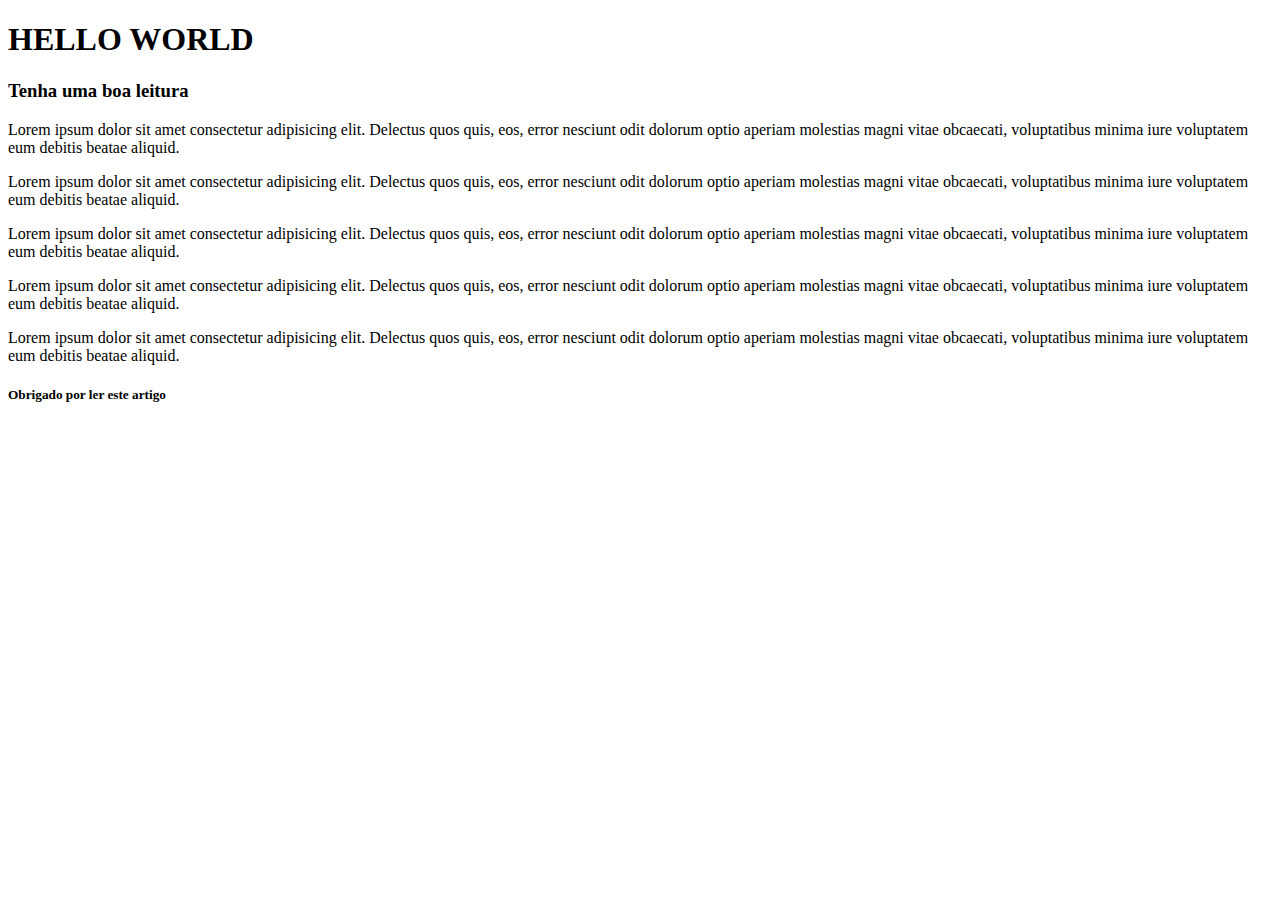
<file: 1-html/Aula 3/index.html>
<!DOCTYPE html>
    <html>
        <head>
        <title>Aula - Indentação</title>
        </head>
            <body>
                <section>
                    <header><h1>HELLO WORLD</h1>
                        <h3>Tenha uma boa leitura</h3>
                    </header>
                        <article>
                        <p>Lorem ipsum dolor sit amet consectetur adipisicing elit. Delectus quos quis, eos, error nesciunt odit dolorum optio aperiam molestias magni vitae obcaecati, voluptatibus minima iure voluptatem eum debitis beatae aliquid.</p>
                        <p>Lorem ipsum dolor sit amet consectetur adipisicing elit. Delectus quos quis, eos, error nesciunt odit dolorum optio aperiam molestias magni vitae obcaecati, voluptatibus minima iure voluptatem eum debitis beatae aliquid.</p>
                        <p>Lorem ipsum dolor sit amet consectetur adipisicing elit. Delectus quos quis, eos, error nesciunt odit dolorum optio aperiam molestias magni vitae obcaecati, voluptatibus minima iure voluptatem eum debitis beatae aliquid.</p>
                        <p>Lorem ipsum dolor sit amet consectetur adipisicing elit. Delectus quos quis, eos, error nesciunt odit dolorum optio aperiam molestias magni vitae obcaecati, voluptatibus minima iure voluptatem eum debitis beatae aliquid.</p>
                        <p>Lorem ipsum dolor sit amet consectetur adipisicing elit. Delectus quos quis, eos, error nesciunt odit dolorum optio aperiam molestias magni vitae obcaecati, voluptatibus minima iure voluptatem eum debitis beatae aliquid.</p>
                        </article>
                            <footer>
                                <h5>Obrigado por ler este artigo</h5>
                            </footer>
                </section>  
            </body>
</html>
</file>
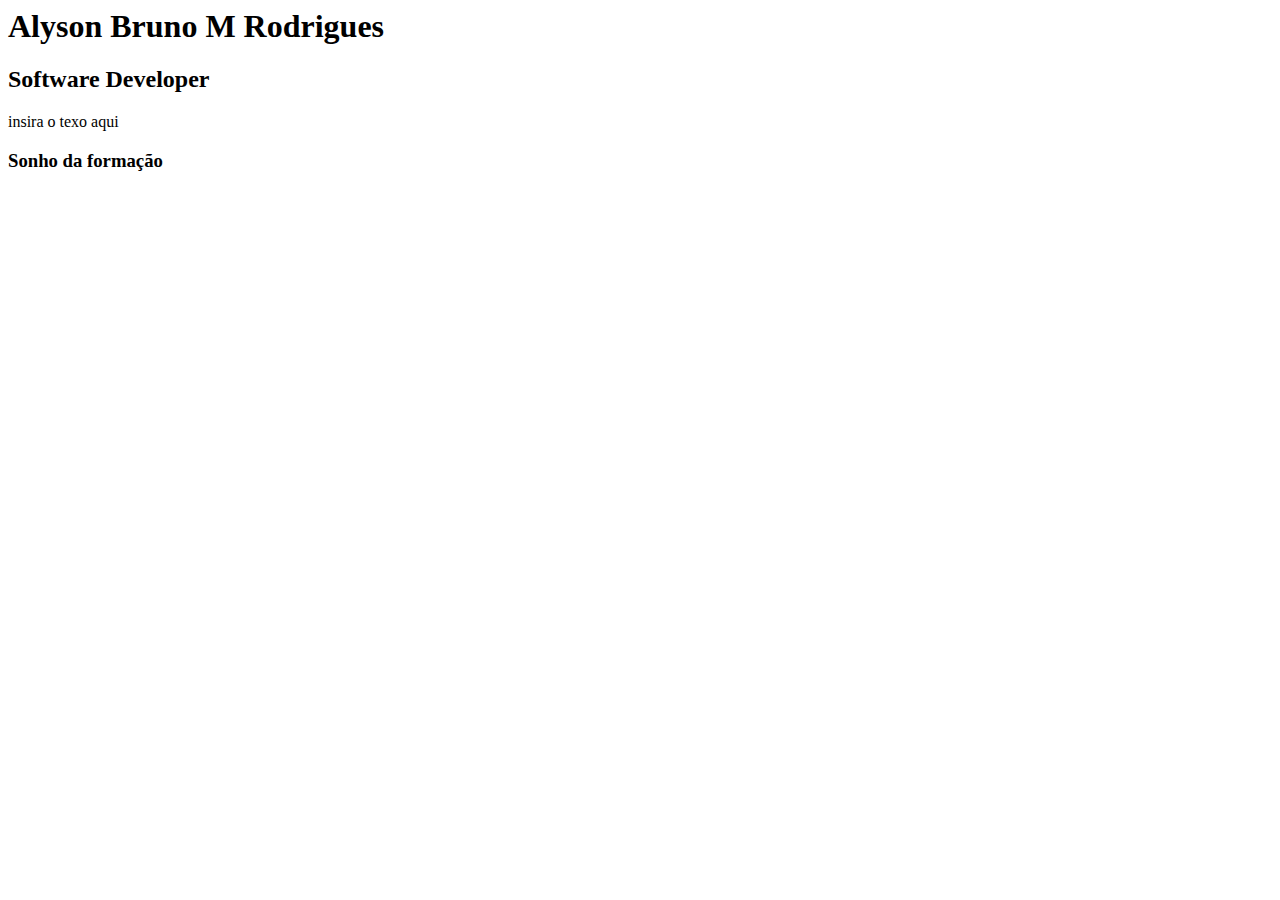
<file: 1-html/aula 4/index.html>
<htmll:5>
    <html lang="pt"></html>
        <head>
            <title>Alyson Bruno M Rodrigues</title>
        </head>
            <body>
                <h1>Alyson Bruno M Rodrigues</h1>
                <h2>Software Developer</h2>

                <p>insira o texo aqui</p>

                <p></p>

                <h3>Sonho da formação</h3>
            </body>

        </htmll:5>
</file>
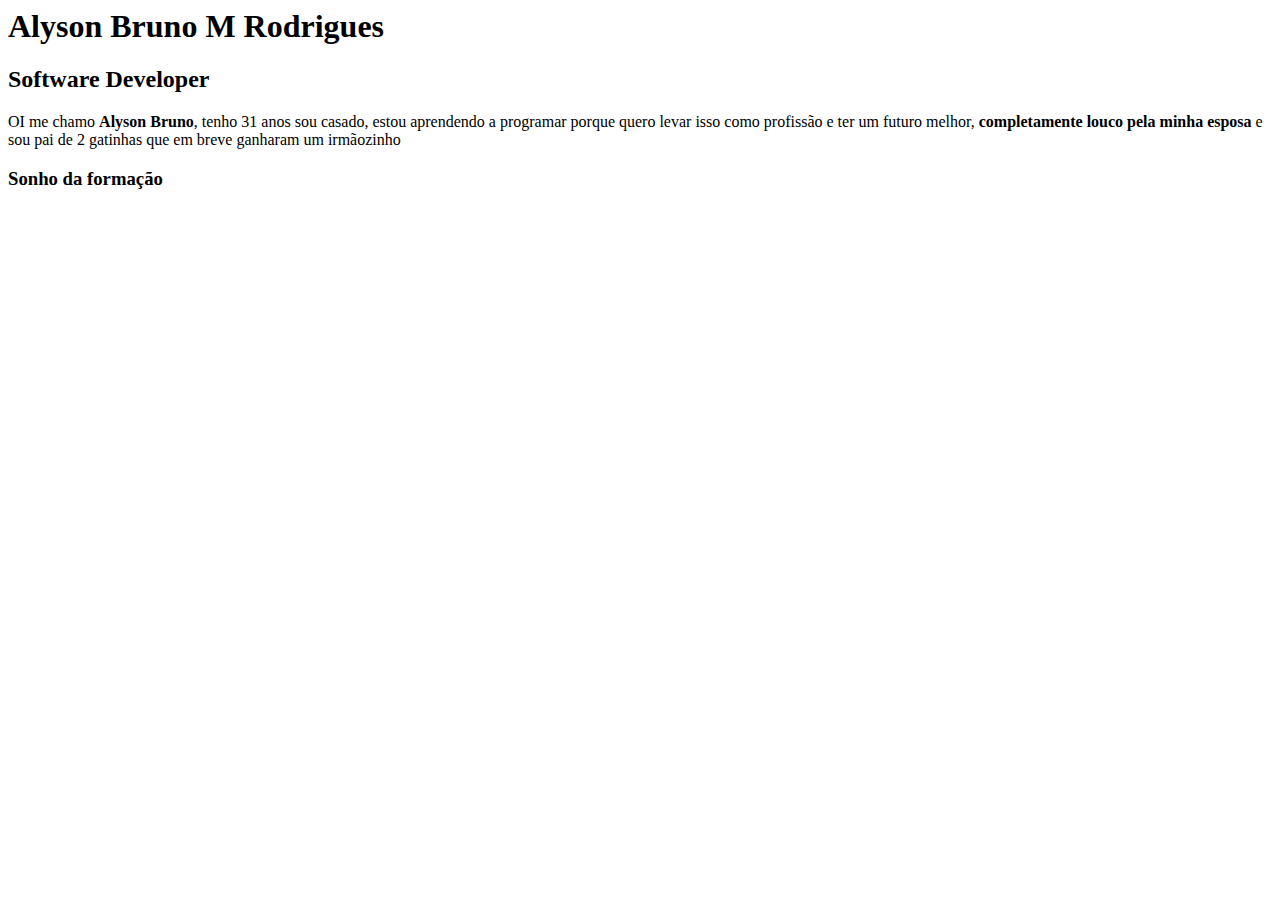
<file: 1-html/aula 5/index.html>
<htmll:5>
    <html lang="pt"></html>
        <head>
            <title>Alyson Bruno M Rodrigues</title>
        </head>
            <body>
                <h1>Alyson Bruno M Rodrigues</h1>
                <h2>Software Developer</h2>

                <p>OI me chamo <b>  Alyson Bruno</b>, tenho 31 anos sou casado, estou aprendendo a programar porque quero levar isso como profissão e ter um futuro melhor, <strong>completamente louco pela minha esposa</strong> e sou pai de 2 gatinhas que em breve ganharam um irmãozinho</p>

                <p></p>

                <h3>Sonho da formação</h3>
            </body>

        </htmll:5>
</file>
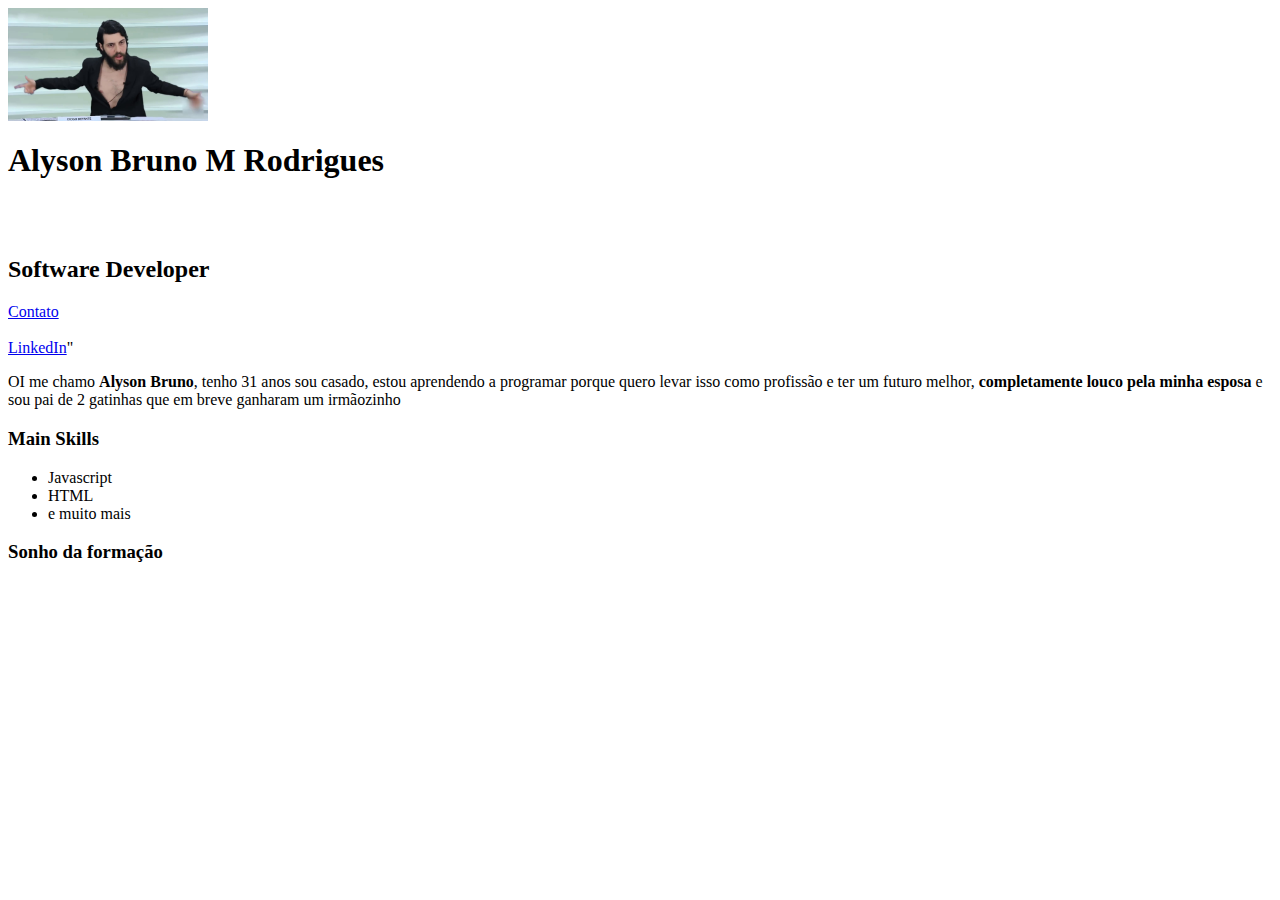
<file: 1-html/aula 6/index.html>
<htmll:5>
    <!DOCTYPE html>
    <html lang="pt">
        <meta charset="UTF-8">
        <meta name="viewport" content="width=device-width, initial-scale=1.0">    

        <head>
            <title>Alyson Bruno M Rodrigues</title>
        </head>
            <body>
                <img src="defante.jpg" width="200" alt="Alyson Bruno M Rodrigues">
                <h1>Alyson Bruno M Rodrigues</h1>
                <br><br>
                <h2>Software Developer</h2>
                <a href="contato.html" target="_blank">Contato</a>
                <br><br>
                <a href="https://www.linkedin.com/in/alyson-bruno-moreira-rodrigues-205998229/" target="_blank">LinkedIn</a>"

                <p>OI me chamo <b>Alyson Bruno</b>, tenho 31 anos sou casado, estou aprendendo a programar porque quero levar isso como profissão e ter um futuro melhor, <strong>completamente louco pela minha esposa</strong> e sou pai de 2 gatinhas que em breve ganharam um irmãozinho</p>

                <p></p>
                <h3>Main Skills</h3>
                <ul>
                    <li>Javascript</li>
                    <li>HTML</li>
                    <li>e muito mais</li>

                </ul>

                <h3>Sonho da formação</h3>
            </body>

        </htmll:5>
</file>
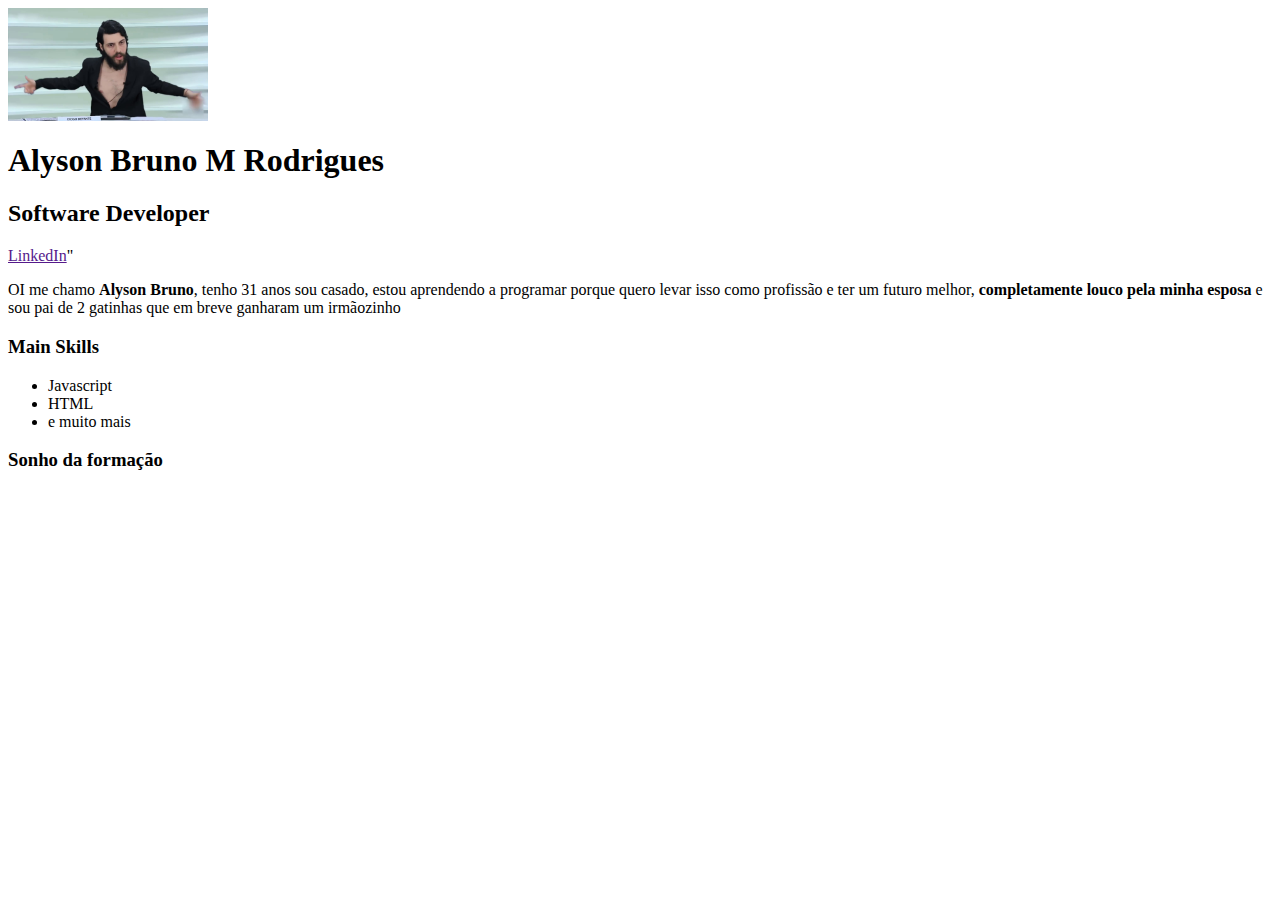
<file: 1-html/aula 7/index.html>
<htmll:5>
    <html lang="pt"></html>
        <head>
            <title>Alyson Bruno M Rodrigues</title>
        </head>
            <body>
                <img src="defante.jpg" width="200" alt="Alyson Bruno M Rodrigues">
                <h1>Alyson Bruno M Rodrigues</h1>
                <h2>Software Developer</h2>
                <a href=""contato
                <a href="https://www.linkedin.com/in/alyson-bruno-moreira-rodrigues-205998229/" target="_blank">LinkedIn</a>"

                <p>OI me chamo <b>Alyson Bruno</b>, tenho 31 anos sou casado, estou aprendendo a programar porque quero levar isso como profissão e ter um futuro melhor, <strong>completamente louco pela minha esposa</strong> e sou pai de 2 gatinhas que em breve ganharam um irmãozinho</p>

                <p></p>
                <h3>Main Skills</h3>
                <ul>
                    <li>Javascript</li>
                    <li>HTML</li>
                    <li>e muito mais</li>

                </ul>

                <h3>Sonho da formação</h3>
            </body>

        </htmll:5>
</file>
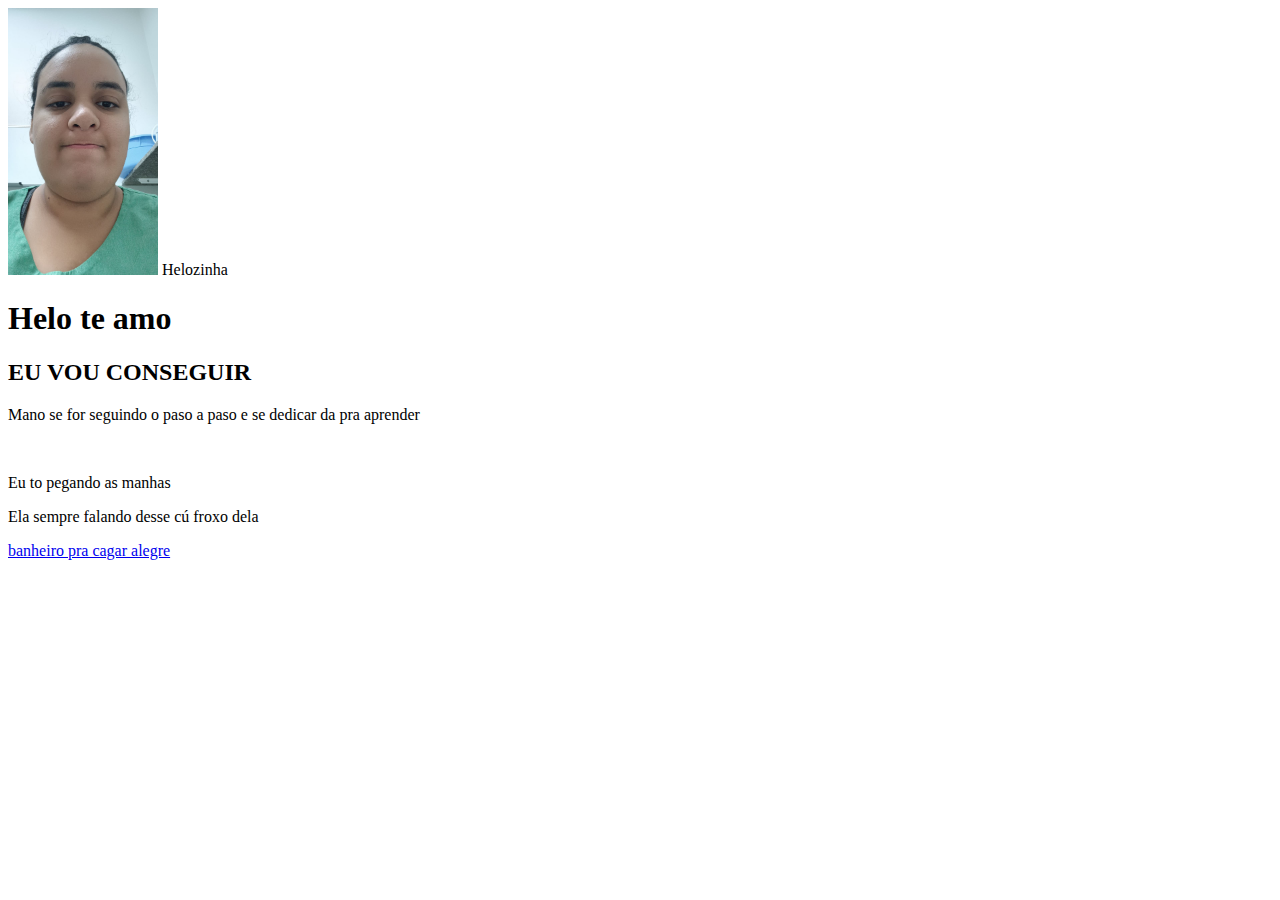
<file: 1-html/heloiza/index.html>
<!DOCTYPE html> 
<img src="heloizajpeg.jpg" width="150">
    <head>Helozinha</head>
        <body>
            <title>Helozinha</title>
            <h1>Helo te amo</h1>
            <h2>EU VOU CONSEGUIR</h2>
            <p>Mano se for seguindo o paso a paso e se dedicar da pra aprender</p>
            <br>
            <p>Eu to pegando as manhas</p>
            <p>Ela sempre falando desse cú froxo dela</p>
                <a href="banheiropracagarempaz.jpeg">banheiro pra cagar alegre</a>  
        </body>
</file>
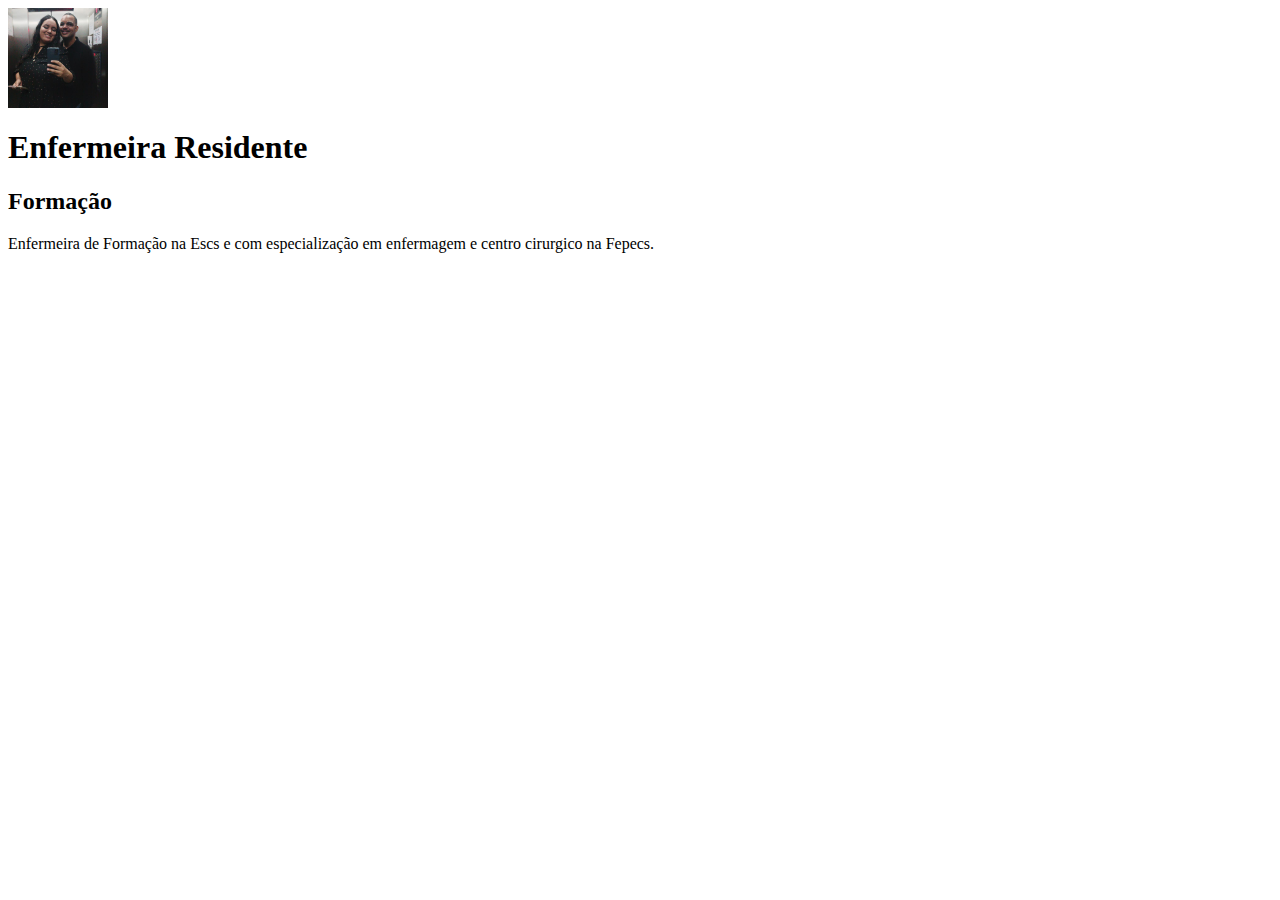
<file: 2-CSS/aula 1/index.html>
<htmll:5>
    <!DOCTYPE html>
    <html lang="pt">
        <body>
            <img src="heloiza.jpg" alt="Heloiza" width="100">
            <title> Heloiza Sousa Rocha</title>
            <H1>Enfermeira Residente</H1>
            <H2>Formação</H2>
            <P>Enfermeira de Formação na Escs e com especialização em enfermagem e centro cirurgico na Fepecs. </P>
            <h3></h3>




























        </body>

        </htmll:5>
</file>
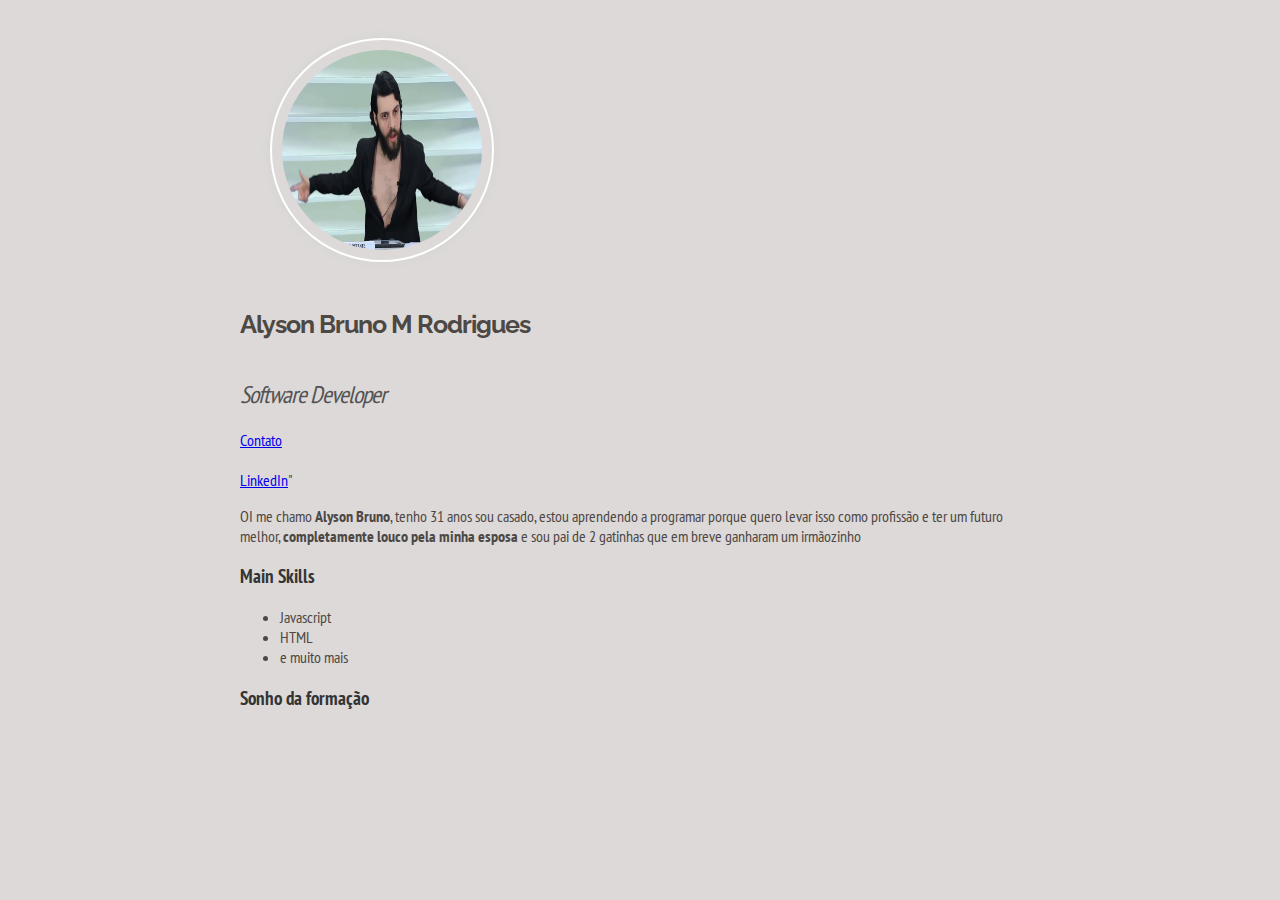
<file: 2-CSS/aula 10/index.html>
<htmll:5>
    <!DOCTYPE html>
    <html lang="pt">
        <meta charset="UTF-8">
        <meta name="viewport" content="width=device-width, initial-scale=1.0">    

        <head>
            <title>Alyson Bruno M Rodrigues</title>
            <link href="https://fonts.googleapis.com/css2?family=PT+Sans+Narrow&family=Raleway&display=swap" rel="stylesheet">
            <link rel="stylesheet" href="style.css">
        </head>
            <body>
                <div class="conteiner">   
                    <img src="defante.jpg"  alt="Alyson Bruno M Rodrigues" class="foto">
                    <h1>Alyson Bruno M Rodrigues</h1>
                    <br><br>
                    <h2>Software Developer</h2>
                    <a href="contato.html" target="_blank">Contato</a>
                    <br><br>
                    <a href="https://www.linkedin.com/in/alyson-bruno-moreira-rodrigues-205998229/" target="_blank">LinkedIn</a>"

                    <p>OI me chamo <b>Alyson Bruno</b>, tenho 31 anos sou casado, estou aprendendo a programar porque quero levar isso como profissão e ter um futuro melhor, <strong>completamente louco pela minha esposa</strong> e sou pai de 2 gatinhas que em breve ganharam um irmãozinho</p>

                    <p></p>
                    <h3>Main Skills</h3>
                    <ul>
                        <li>Javascript</li>
                        <li>HTML</li>
                        <li>e muito mais</li>

                    </ul>

                    <h3>Sonho da formação</h3>
                </div>
            </body>

        </htmll:5>
</file>
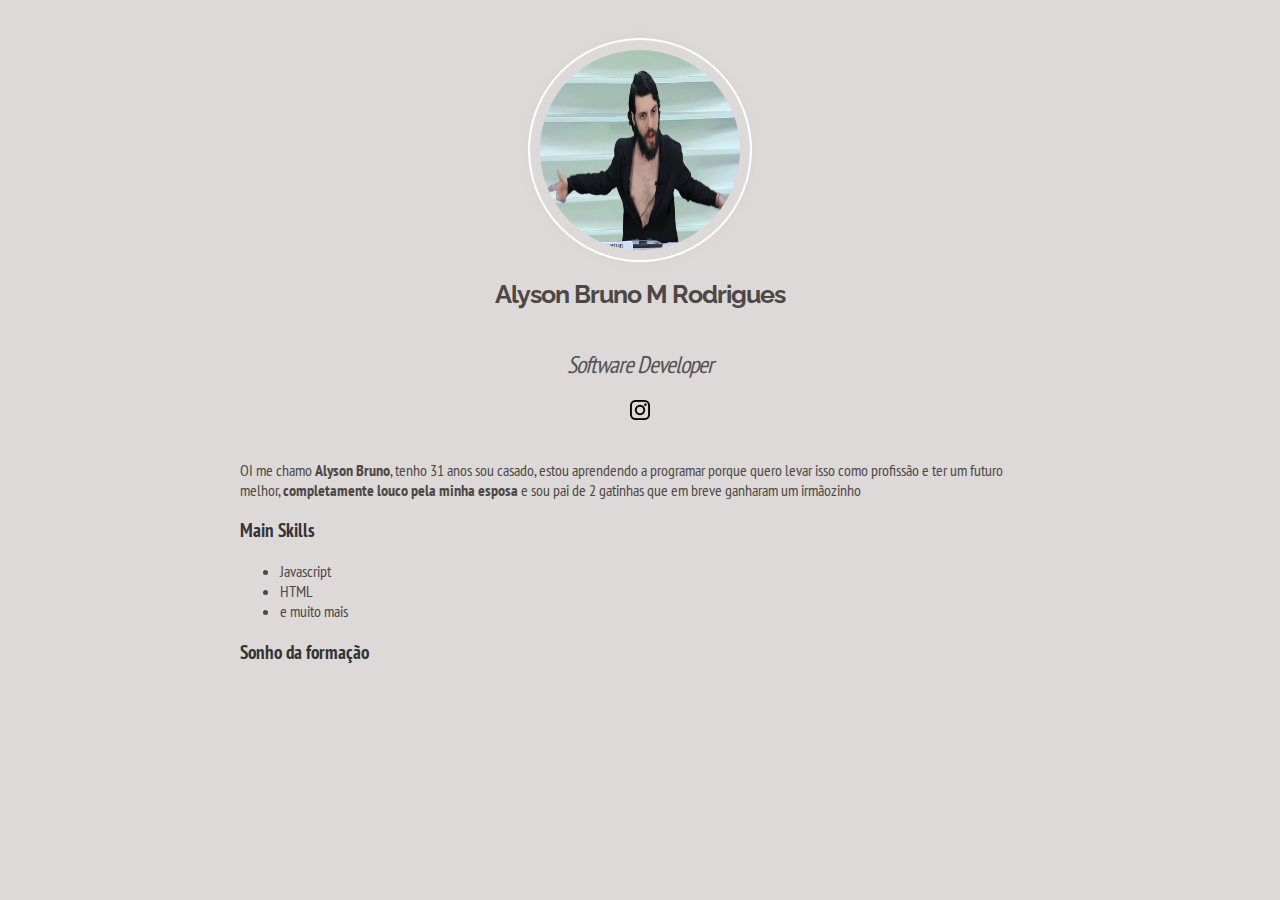
<file: 2-CSS/aula 11/index.html>
<htmll:5>
    <!DOCTYPE html>
    <html lang="pt">
        <meta charset="UTF-8">
        <meta name="viewport" content="width=device-width, initial-scale=1.0">    

        <head>
            <title>Alyson Bruno M Rodrigues</title>
            <link href="https://fonts.googleapis.com/css2?family=PT+Sans+Narrow&family=Raleway&display=swap" rel="stylesheet">
            <link rel="stylesheet" href="style.css">
        </head>
            <body>
                <div class="conteiner">   
                    <div class="profile">
                    
                        <img src="defante.jpg"  alt="Alyson Bruno M Rodrigues" class="foto">
                        <h1>Alyson Bruno M Rodrigues</h1>
                        <br><br>
                        <h2>Software Developer</h2>
                        
                        <a href="https://www.instagram.com/brunomoreirars/" target="_blank" class="social-links">

                            <img src="logo-instagram.png" alt="logo-instagram" class="social-midias">
                        </a>
                        
                        <a href="https://www.linkedin.com/in/alyson-bruno-moreira-rodrigues-205998229/" target="_blank" class="social-links>

                        img src="logo-linkedin.png" alt="logo-linkedin" class="social-midias" ></a>     
                       
                    </div>      
                    <p>OI me chamo <b>Alyson Bruno</b>, tenho 31 anos sou casado, estou aprendendo a programar porque quero levar isso como profissão e ter um futuro melhor, <strong>completamente louco pela minha esposa</strong> e sou pai de 2 gatinhas que em breve ganharam um irmãozinho</p>

                    <p></p>
                    <h3>Main Skills</h3>
                    <ul>
                        <li>Javascript</li>
                        <li>HTML</li>
                        <li>e muito mais</li>

                    </ul>

                    <h3>Sonho da formação</h3>
                </div>
            </body>

        </htmll:5>
</file>
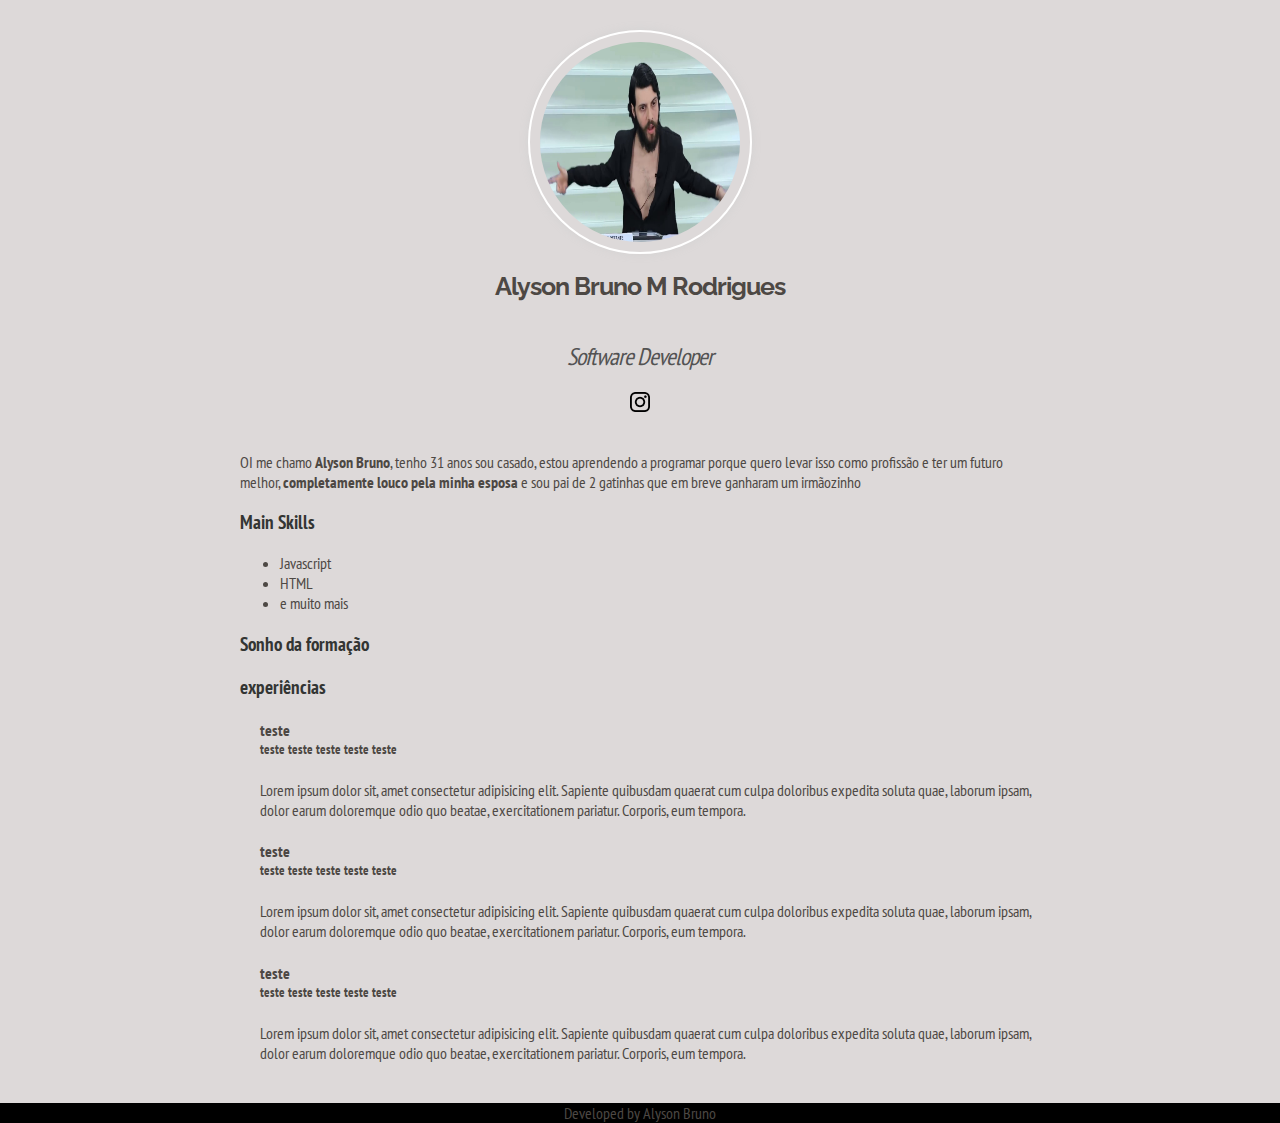
<file: 2-CSS/aula 12/index.html>
<htmll:5>
    <!DOCTYPE html>
    <html lang="pt">
        <meta charset="UTF-8">
        <meta name="viewport" content="width=device-width, initial-scale=1.0">    

        <head>
            <title>Alyson Bruno M Rodrigues</title>
            <link href="https://fonts.googleapis.com/css2?family=PT+Sans+Narrow&family=Raleway&display=swap" rel="stylesheet">
            <link rel="stylesheet" href="style.css">
        </head>
            <body>
                <div class="conteiner">   
                    <div class="profile">
                    
                        <img src="defante.jpg"  alt="Alyson Bruno M Rodrigues" class="foto">
                        <h1>Alyson Bruno M Rodrigues</h1>
                        <br><br>
                        <h2>Software Developer</h2>
                        
                        <a href="https://www.instagram.com/brunomoreirars/" target="_blank" class="social-links">

                            <img src="logo-instagram.png" alt="logo-instagram" class="social-midias">
                        </a>
                        
                        <a href="https://www.linkedin.com/in/alyson-bruno-moreira-rodrigues-205998229/" target="_blank" class="social-links>

                        img src="logo-linkedin.png" alt="logo-linkedin" class="social-midias" ></a>     
                      
                    
                    
                    
                    </div>         
                    <p>OI me chamo <b>Alyson Bruno</b>, tenho 31 anos sou casado, estou aprendendo a programar porque quero levar isso como profissão e ter um futuro melhor, <strong>completamente louco pela minha esposa</strong> e sou pai de 2 gatinhas que em breve ganharam um irmãozinho</p>

                    <p></p>
                    <h3>Main Skills</h3>
                    <ul>
                        <li>Javascript</li>
                        <li>HTML</li>
                        <li>e muito mais</li>

                    </ul>

                    <h3>Sonho da formação</h3>
                
                    <h3>experiências </h3>
                    <ul class="jobs-list">
                     <li>
                         <h4>teste</h4> 
                         <h5>teste teste teste teste teste</h5>
                             <p>Lorem ipsum dolor sit, amet consectetur adipisicing elit. Sapiente quibusdam quaerat cum culpa doloribus expedita soluta quae, laborum ipsam, dolor earum doloremque odio quo beatae, exercitationem pariatur. Corporis, eum tempora.
                             </p>
                     </li>
                     <li>
                        <h4>teste</h4> 
                        <h5>teste teste teste teste teste</h5>
                            <p>Lorem ipsum dolor sit, amet consectetur adipisicing elit. Sapiente quibusdam quaerat cum culpa doloribus expedita soluta quae, laborum ipsam, dolor earum doloremque odio quo beatae, exercitationem pariatur. Corporis, eum tempora.
                            </p>
                    </li>
                    <li>
                        <h4>teste</h4> 
                        <h5>teste teste teste teste teste</h5>
                            <p>Lorem ipsum dolor sit, amet consectetur adipisicing elit. Sapiente quibusdam quaerat cum culpa doloribus expedita soluta quae, laborum ipsam, dolor earum doloremque odio quo beatae, exercitationem pariatur. Corporis, eum tempora.
                            </p>
                    </li>
                     </ul>
                </div>
                <div class="footer">Developed by Alyson Bruno   </div>
            </body>

        </htmll:5>
</file>
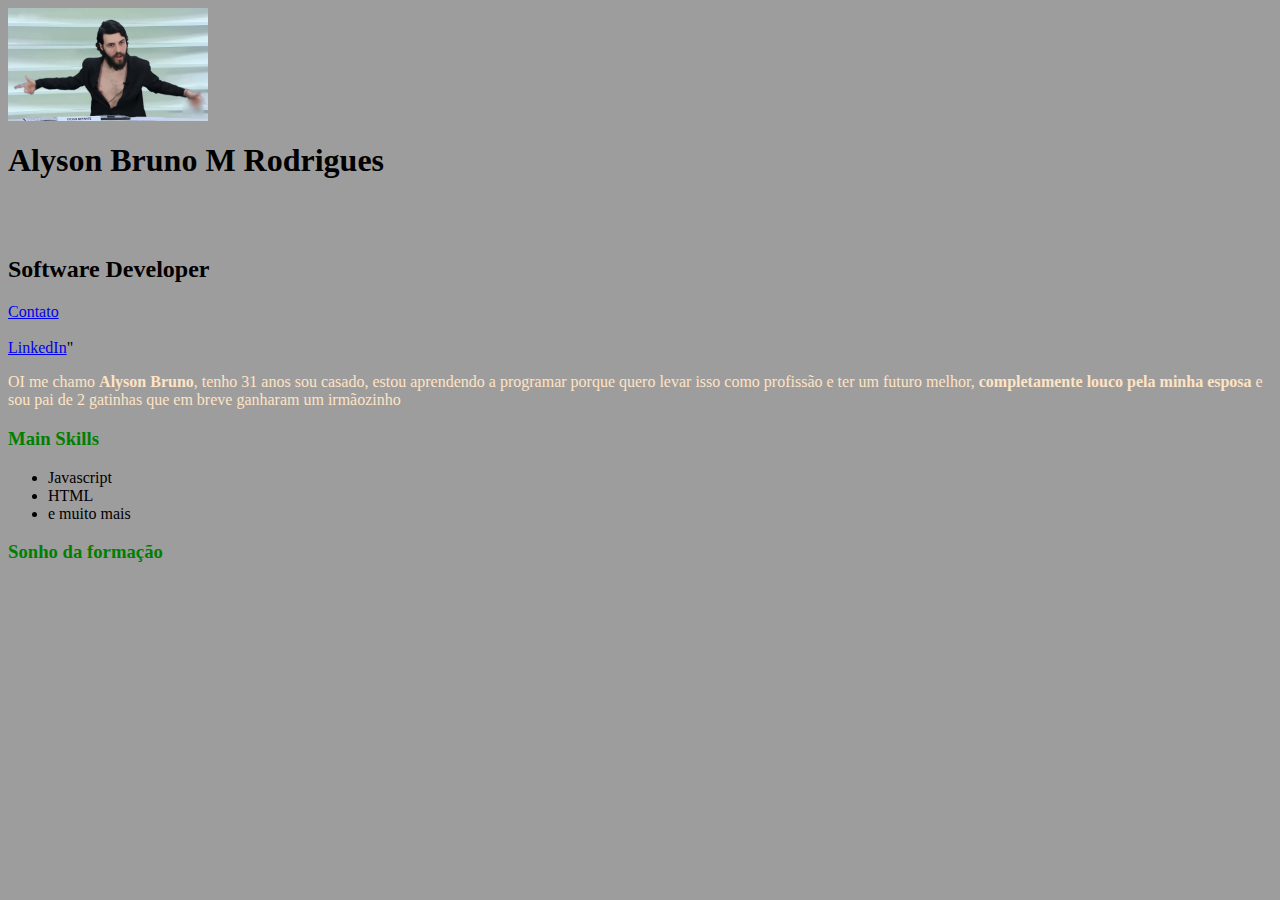
<file: 2-CSS/aula 2/index.html>
<htmll:5>
    <!DOCTYPE html>
    <html lang="pt">
        <meta charset="UTF-8">
        <meta name="viewport" content="width=device-width, initial-scale=1.0">    

        <head>
            <title id="nome">Alyson Bruno M Rodrigues</title>

            <link rel="stylesheet" href="style.css">
        </head>
            <body>
                <img src="defante.jpg"  alt="Alyson Bruno M Rodrigues" class="foto">
                <h1>Alyson Bruno M Rodrigues</h1>
                <br><br>
                <h2>Software Developer</h2>
                <a href="contato.html" target="_blank">Contato</a>
                <br><br>
                <a href="https://www.linkedin.com/in/alyson-bruno-moreira-rodrigues-205998229/" target="_blank">LinkedIn</a>"

                <p>OI me chamo <b>Alyson Bruno</b>, tenho 31 anos sou casado, estou aprendendo a programar porque quero levar isso como profissão e ter um futuro melhor, <strong>completamente louco pela minha esposa</strong> e sou pai de 2 gatinhas que em breve ganharam um irmãozinho</p>

                <p></p>
                <h3>Main Skills</h3>
                <ul>
                    <li>Javascript</li>
                    <li>HTML</li>
                    <li>e muito mais</li>

                </ul>

                <h3>Sonho da formação</h3>
            </body>

        </htmll:5>
</file>
<file: 2-CSS/aula 10/style.css>
body {background: rgb(221, 217, 217);
    font-family: 'PT Sans Narrow', sans-serif;
color:rgb(77, 72, 68);
}
.conteiner {width: 800px;
margin:0 auto;}

h3 {color:rgb(51, 53, 51)}

.foto{width: 150px;}

#nome {color: yellow;}  



.foto {border: 2px solid #ffffff; /* shorthand */
    width: 200px;
    height: 200px;
    border-radius: 65%;
    margin: 30px ;
    padding: 10px;
    box-shadow: 0px 0px 10px rgb(211, 210, 210);
    }

h1{margin-bottom: 0;
letter-spacing: -1;
font-family: 'Raleway', sans-serif;font-size: 25;}
h2{margin-top: 0; font-style: italic;
color: #535353;
font-weight: 100;
letter-spacing: -1;
}
</file>
<file: 2-CSS/aula 11/style.css>
body {background: rgb(221, 217, 217);
    font-family: 'PT Sans Narrow', sans-serif;
color:rgb(77, 72, 68);
}
.conteiner {width: 800px;
margin:0 auto;}
.profile {text-align: center;
margin-bottom: 40px;}

h3 {color:rgb(51, 53, 51)}

.foto{width: 150px;}

#nome {color: yellow;}  
.social-links{text-decoration: none;}
.social-midias {width: 20px;}



.foto {border: 2px solid #ffffff; /* shorthand */
    width: 200px;
    height: 200px;
    border-radius: 65%;
    margin: 30px 30px 0 30px;
    padding: 10px;
    box-shadow: 0px 0px 10px rgb(211, 210, 210);
    }

h1{margin-bottom: 0;
letter-spacing: -1;
font-family: 'Raleway', sans-serif;font-size: 25;}
h2{margin-top: 0; font-style: italic;
color: #535353;
font-weight: 100;
letter-spacing: -1;
}
</file>
<file: 2-CSS/aula 12/style.css>
body {background: rgb(221, 217, 217);
    font-family: 'PT Sans Narrow', sans-serif;
color:rgb(77, 72, 68);
margin: 0;
}
.conteiner {width: 800px;
margin:0 auto;}
.profile {text-align: center;
margin-bottom: 40px;}

h3 {color:rgb(51, 53, 51)}

.foto{width: 150px;}

#nome {color: yellow;}  
.social-links{text-decoration: none;}
.social-midias {width: 20px;}

.jobs-list {list-style: none;
padding-left: 20px;}


.foto {border: 2px solid #ffffff; /* shorthand */
    width: 200px;
    height: 200px;
    border-radius: 65%;
    margin: 30px 30px 0 30px;
    padding: 10px;
    box-shadow: 0px 0px 10px rgb(211, 210, 210);
    }

h1{margin-bottom: 0;
letter-spacing: -1;
font-family: 'Raleway', sans-serif;font-size: 25;}
h2{margin-top: 0; font-style: italic;
color: #535353;
font-weight: 100;
letter-spacing: -1;
}
h4 {margin-bottom: 0;}
h5 {margin-top: 0;}
.footer {background-color: black;
margin-top: 40px;
text-align: center;
padding: 10px 0px
color white;
}
</file>
<file: 2-CSS/aula 2/style.css>
body {background: rgb(158, 157, 157);}

h3 {color:green}

.foto{width: 200px;}

#nome {color: yellow;}

p {color:bisque;    }
</file>
